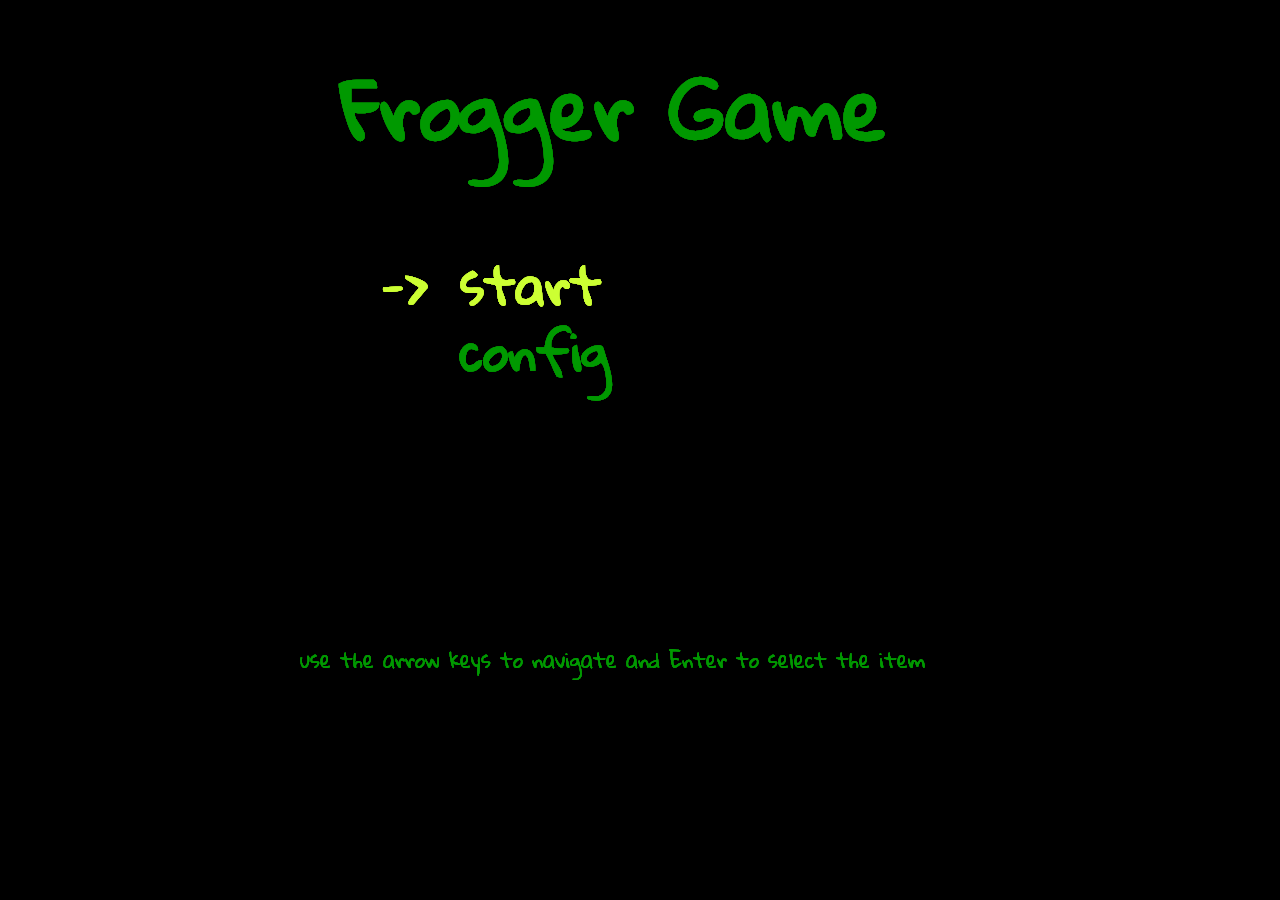
<file: index.html>
<!DOCTYPE HTML>
<html>
<head>
	<meta charset="UTF-8">
	<meta name="viewport" content="width=device-width, initial-scale=1, maximum-scale=1, user-scalable=no">
	<title>Frogger</title>
	<link href='https://fonts.googleapis.com/css?family=Gloria+Hallelujah' rel='stylesheet' type='text/css'>
	<link rel="stylesheet" href="css/style.css">
	<script src="lib/resources.js"></script>
	<script src="js/config.js"></script>
	<script src="js/entities.js"></script>
	<script src="js/uientities.js"></script>
	<script src="lib/engine.js"></script>
	<script src="js/controllers.js"></script>
	<script src="js/app.js"></script>
</head>
<body>
	<canvas id="canvas"></canvas>
</body>
</html>
</file>
<file: css/style.css>
body {
    text-align: center;
    background-color: #000;
    font-family: "Times New Roman";
}
</file>
